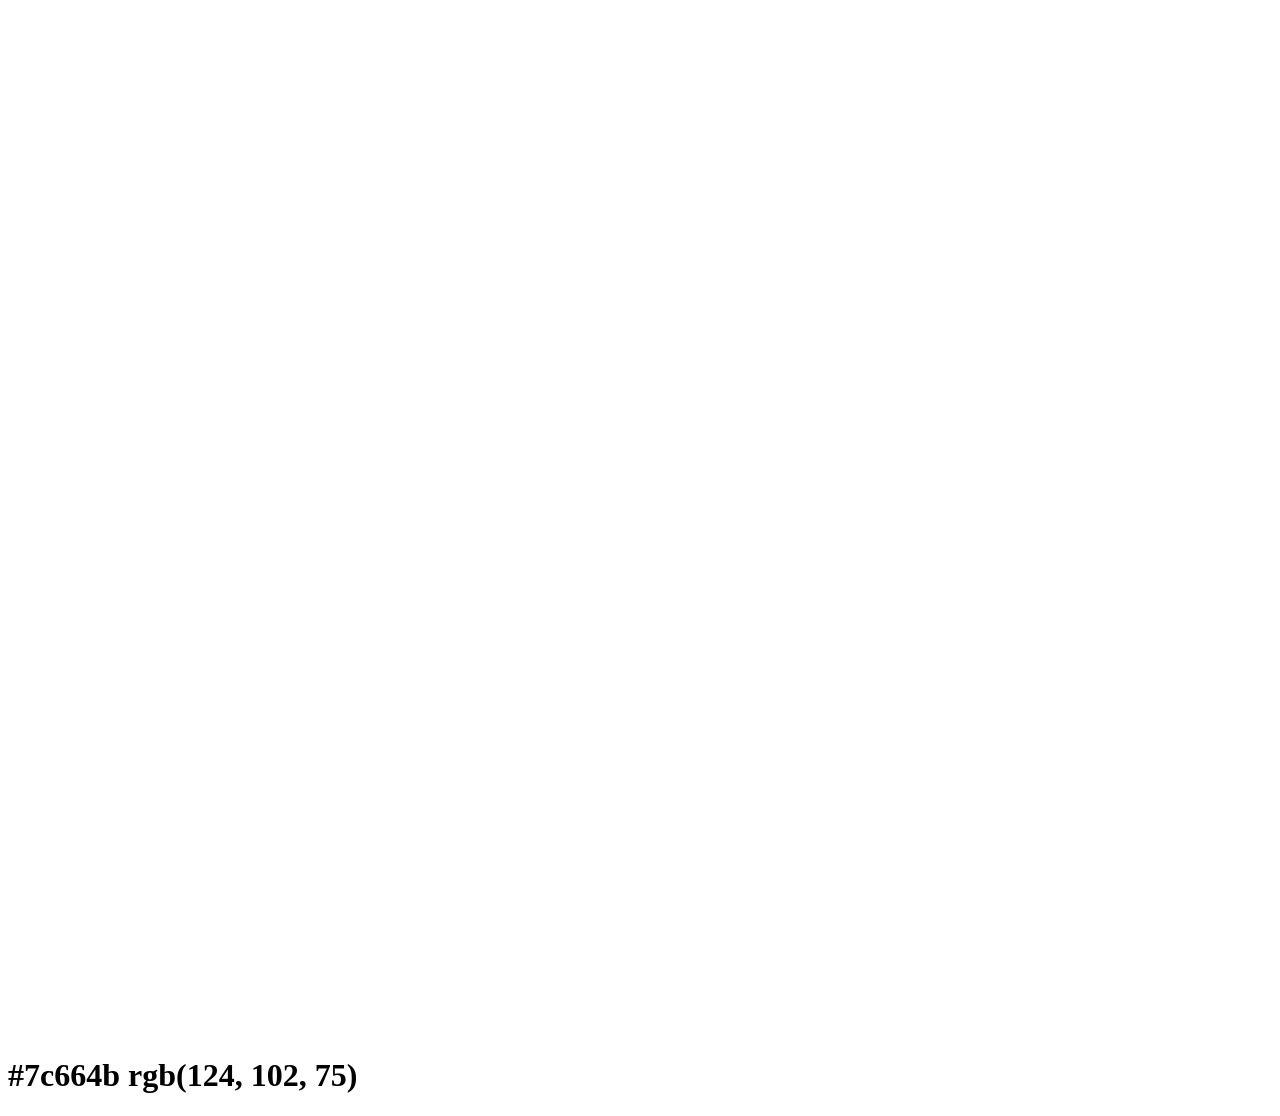
<file: get_color.html>
<!doctype html>
<html>
  <body>
    <canvas id="canvas"></canvas>
    <img
      id="logo"
      src="img/assets/logo.png"
      style="display: none" />
    <script>
      window.onload = function () {
        const img = document.getElementById('logo');
        const canvas = document.getElementById('canvas');
        const ctx = canvas.getContext('2d');
        canvas.width = img.width;
        canvas.height = img.height;
        ctx.drawImage(img, 0, 0);
        const data = ctx.getImageData(0, 0, canvas.width, canvas.height).data;

        let r = 0,
          g = 0,
          b = 0,
          count = 0;
        for (let i = 0; i < data.length; i += 4) {
          if (data[i + 3] > 128) {
            // Only count non-transparent pixels
            r += data[i];
            g += data[i + 1];
            b += data[i + 2];
            count++;
          }
        }
        r = Math.floor(r / count);
        g = Math.floor(g / count);
        b = Math.floor(b / count);
        const hex =
          '#' + ((1 << 24) + (r << 16) + (g << 8) + b).toString(16).slice(1);
        document.body.innerHTML += `<h1 id="result">${hex} rgb(${r}, ${g}, ${b})</h1>`;
        console.log('COLOR_RESULT:', hex, 'rgb(' + r + ',' + g + ',' + b + ')');
      };
    </script>
  </body>
</html>
</file>
